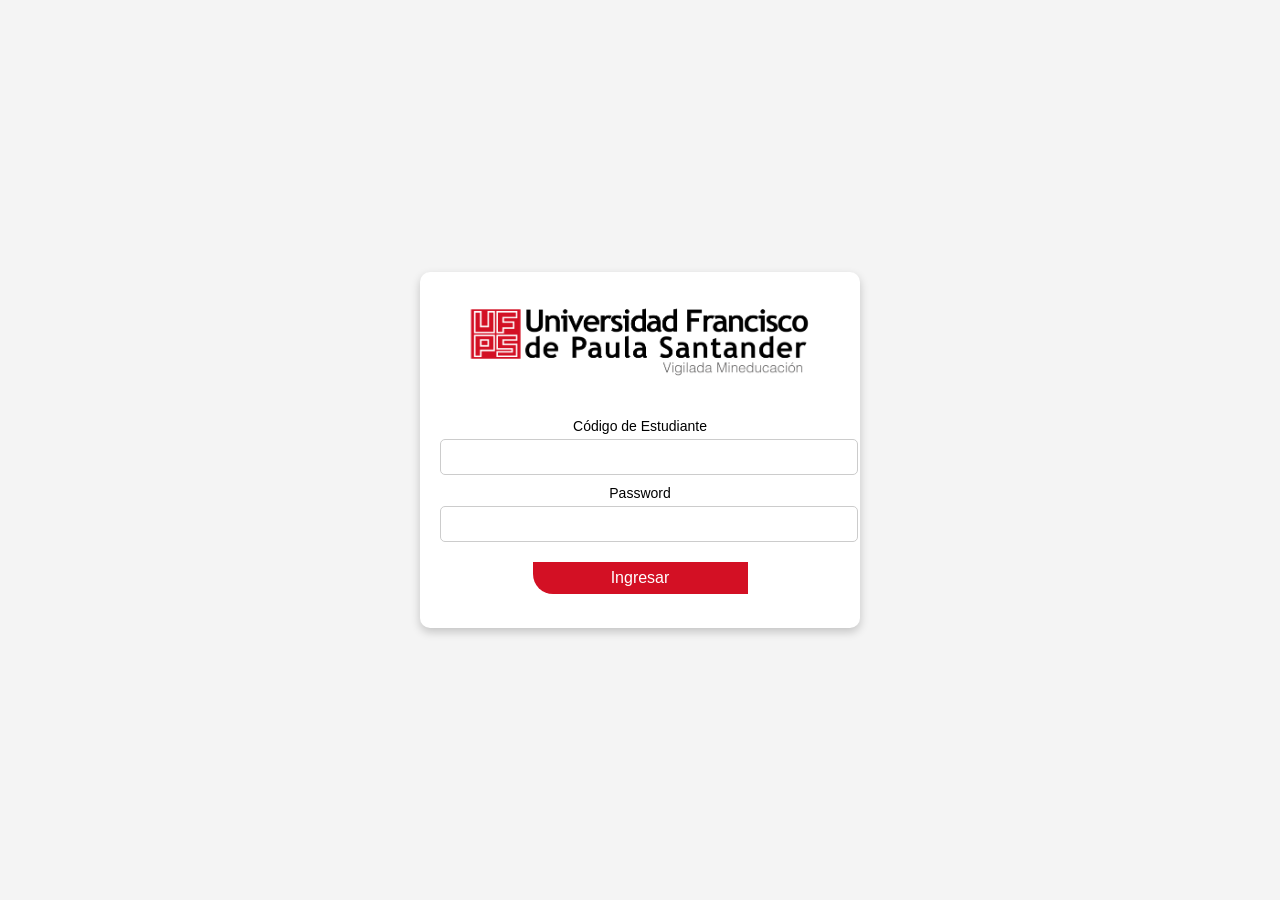
<file: index.html>
<!DOCTYPE html>
<html lang="es">
<head>
  <meta charset="UTF-8">
  <meta name="viewport" content="width=device-width, initial-scale=1.0">
  <title>Login - UFPS</title>
  <link rel="stylesheet" href="css/style.css">
  <script defer src="js/app.js"></script>
</head>
<body>
  <div class="container">
    <img src="img/logoU.png" alt="UFPS Logo" class="logo">
    <form id="loginForm">
      <label for="codigo">Código de Estudiante</label>
      <input type="text" id="codigo" name="codigo" required>

      <label for="password">Password</label>
      <input type="password" id="password" name="password" required>

      <button type="submit">Ingresar</button>
      <p id="errorMsg" class="error"></p>
    </form>
  </div>
</body>
</html>
</file>
<file: css/style.css>
body {
  font-family: Arial, sans-serif;
  background: #f4f4f4;
  display: flex;
  justify-content: center;
  align-items: center;
  height: 100vh;
  margin: 0;
}

.container {
  background: white;
  padding: 20px;
  border-radius: 10px;
  text-align: center;
  width: 90%;
  max-width: 400px;
  box-shadow: 0 4px 10px rgba(0,0,0,0.2);
}

.logo {
  width: 350px;
  margin-bottom: 20px;
}

label {
  font-size: 14px;
  display: block;
  margin-top: 10px;
}

input {
  width: 100%;
  padding: 8px;
  font-size: 16px;
  margin-top: 5px;
  border: 1px solid #ccc;
  border-radius: 5px;
}

button {
  background: #D31024;
  color: white;
  font-size: 16px;
  width: 215px;
  height: 32px;
  margin-top: 20px;
  border: none;
  border-radius: 0 0 0 20px;
  cursor: pointer;
}

button:hover {
  opacity: 0.9;
}

.error {
  color: red;
  font-size: 14px;
  margin-top: 10px;
}

table {
  width: 100%;
  border-collapse: collapse;
  margin-top: 15px;
}

th, td {
  border: 1px solid #ccc;
  padding: 6px;
  text-align: center;
  font-size: 14px;
}

.info {
  margin: 15px 0;
  text-align: left;
}

table {
  width: 100%;
  border-collapse: collapse;
  margin-top: 10px;
  font-size: 14px;
}

th {
  background: #e0e0e0;
  padding: 8px;
  border: 1px solid #ccc;
}

td {
  border: 1px solid #ccc;
  padding: 6px;
  text-align: center;
}

tbody tr:nth-child(even) {
  background: #f9f9f9;
}

tbody tr:hover {
  background: #f1f1f1;
}

.logoutcontainer {
  display: flex;
  justify-content: flex-end;
}

.promediobox {
  background: #f0f0f0;
  padding: 12px 20px;
  border-radius: 10px;
  text-align: center;
  min-width: 120px;
  max-width: 150px;
  font-size: 15px;
  font-weight: bold;
  box-shadow: 0 2px 6px rgba(0,0,0,0.1);
}

.promediobox span {
  display: block;
  font-size: 22px;
  margin-top: 5px;
  color: #333;
}

.headerinfo {
  display: flex;
  justify-content: center;
  gap: 20px;
  align-items: flex-start;
  margin-bottom: 10px;
}
</file>
